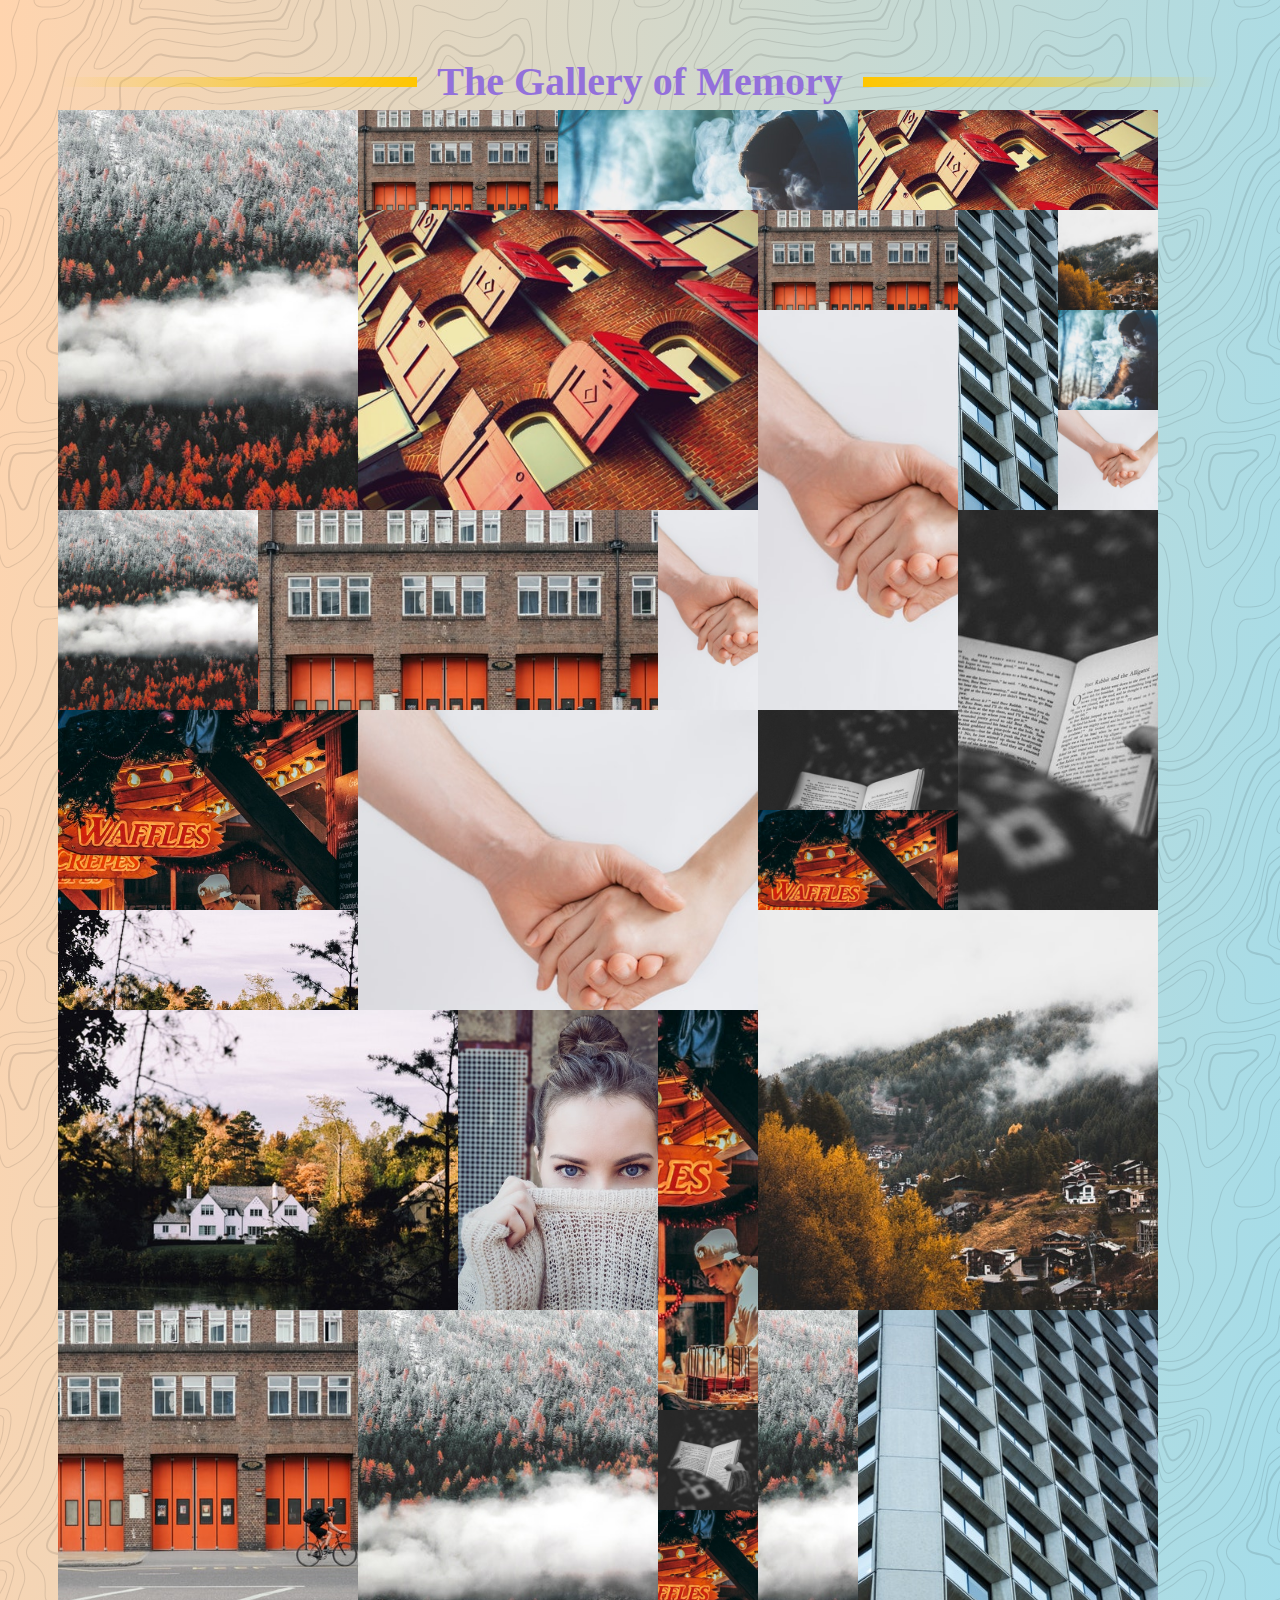
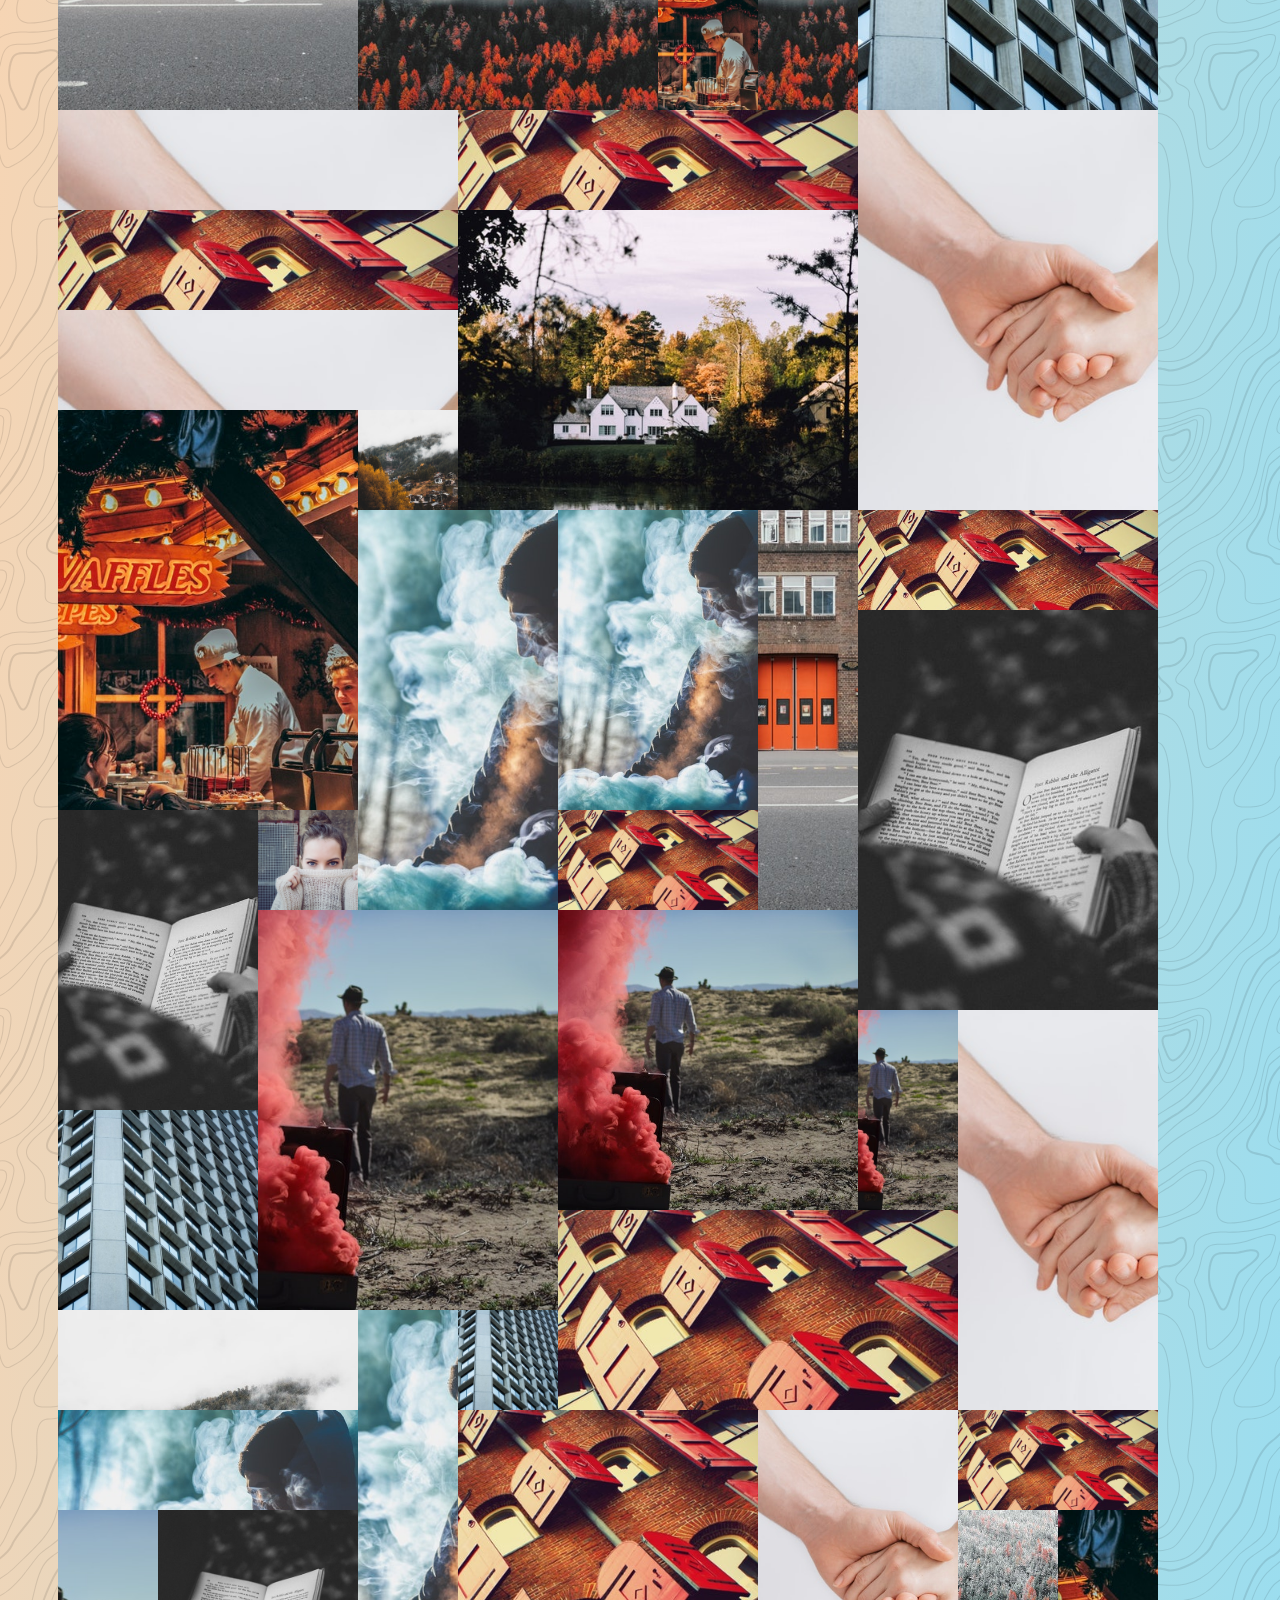
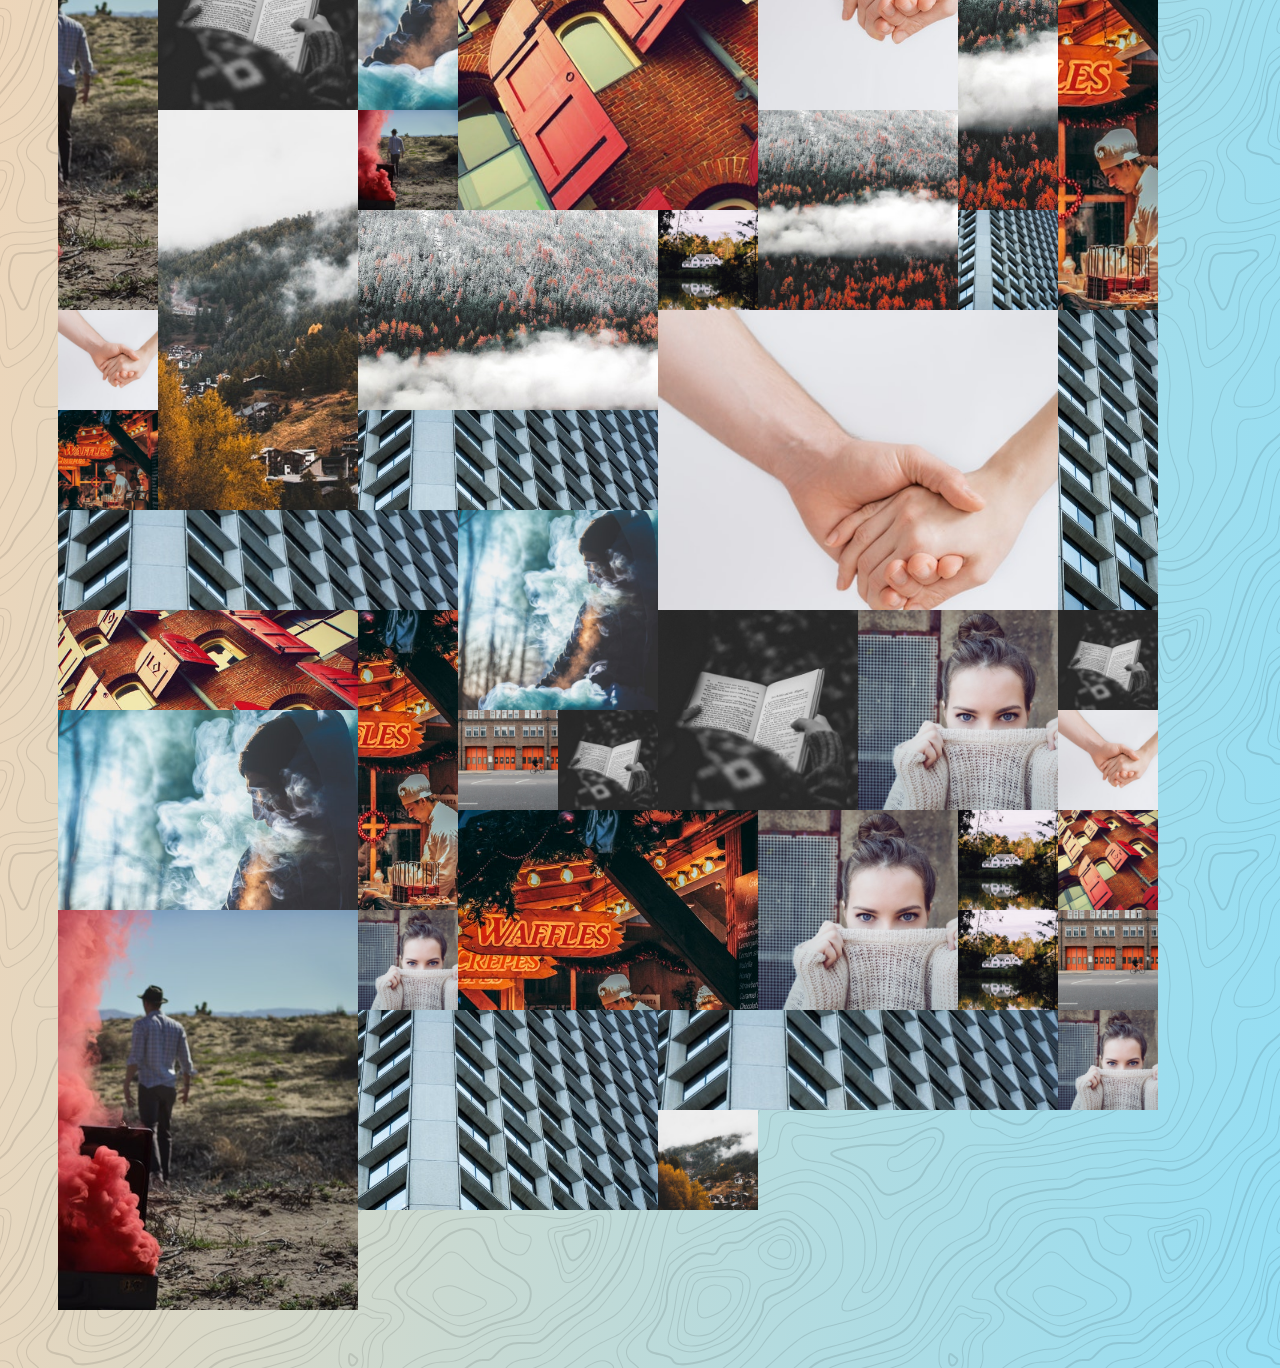
<file: index.html>
<!DOCTYPE html>
<html lang="en">

<head>
  <meta charset="UTF-8">
  <meta name="viewport" content="width=device-width, initial-scale=1.0">
  <meta http-equiv="X-UA-Compatible" content="ie=edge">
  <title>The Gallery of Memory</title>
  <link rel="stylesheet" href="style.css">
</head>

<body>

  <div class="title">
    <h1>The Gallery of Memory</h1>
  </div>
  <div class="overlay">
    <div class="overlay-inner">
      <button class="close">X</button>
      <img>
    </div>
  </div>

  <section class="gallery">
  </section>

  <script src="javascript.js"></script>

</body>

</html>
</file>
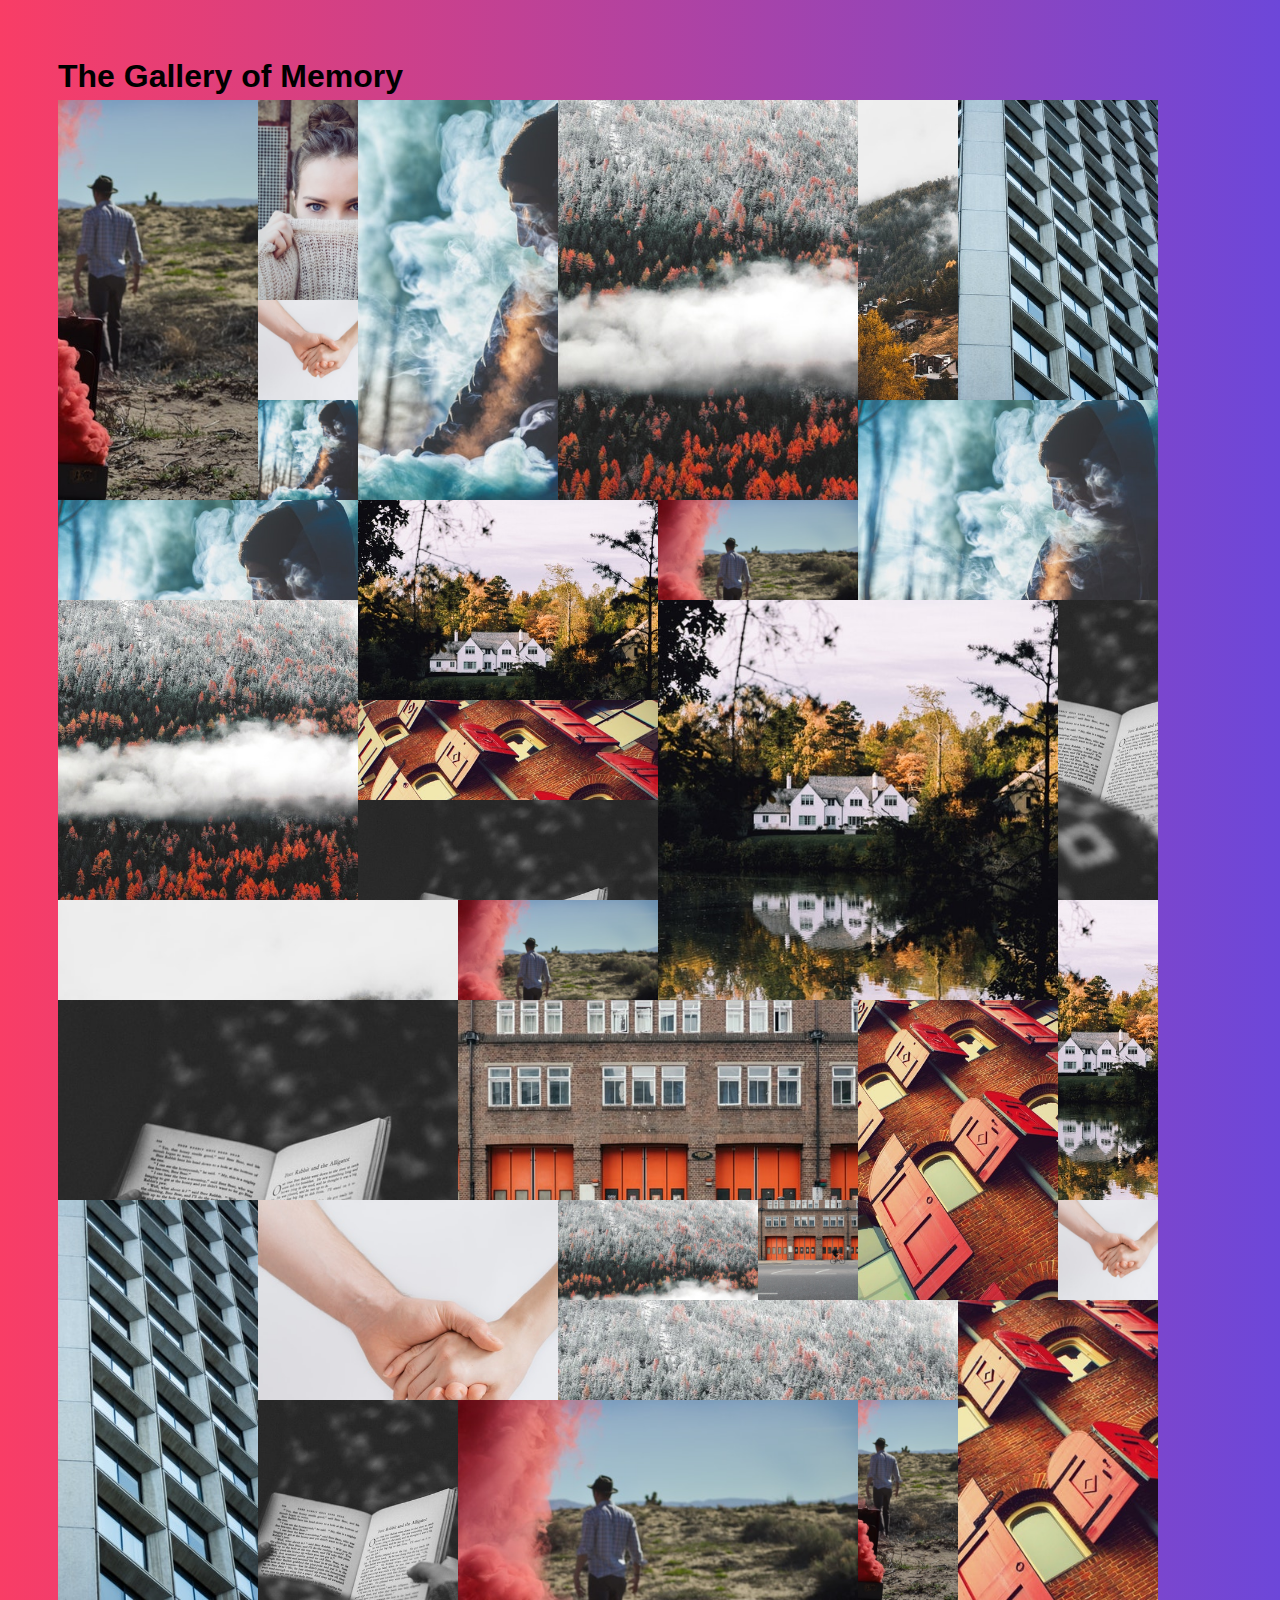
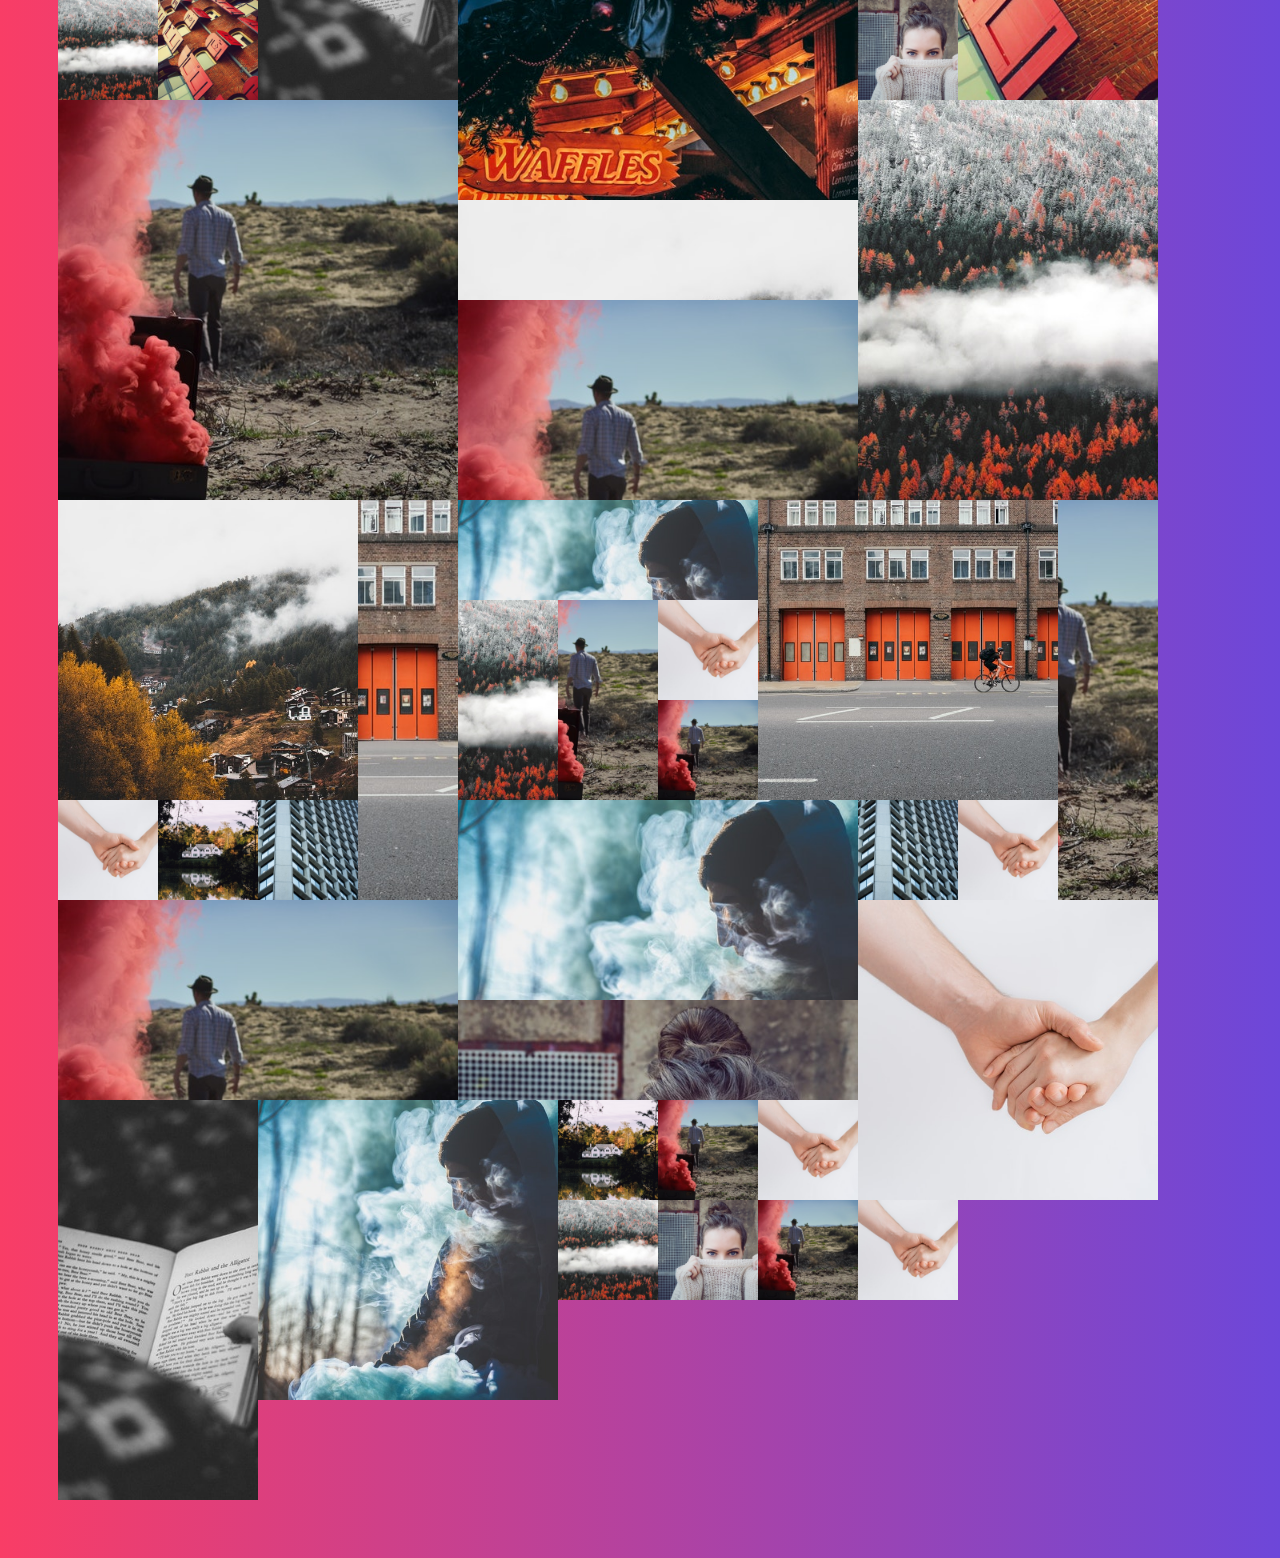
<file: memory.html>
<!DOCTYPE html>
<html lang="en">

<head>
  <meta charset="UTF-8">
  <meta name="viewport" content="width=device-width, initial-scale=1.0">
  <meta http-equiv="X-UA-Compatible" content="ie=edge">
  <title>The Gallery of Memory</title>
</head>

<body>
  <h1>The Gallery of Memory</h1>
  <div class="overlay">
    <div class="overlay-inner">
      <button class="close">× Close</button>
      <img>
    </div>
  </div>

  <section class="gallery">
  </section>


  <style>
    * {
      box-sizing: border-box;
    }

    body {
      padding: 50px;
      font-family: sans-serif;
      background: linear-gradient(to right, #F93D66, #6D47D9);
    }

    h1,
    h2,
    h3,
    h4,
    h5,
    h6 {
      margin: 0 0 5px 0;
    }

    p {
      margin: 0 0 20px 0;
    }

    .close {
      background: none;
      color: black;
      border: 0;
    }

    .gallery {
      display: grid;
      grid-template-columns: repeat(auto-fill, 100px);
      grid-auto-rows: 100px;
      /* set the size when the explicit row was generate */
      grid-auto-flow: dense;
    }

    .item {
      overflow: hidden;
      display: grid;
      grid-template-columns: 1;
      grid-template-rows: 1;
    }

    .item img {
      grid-column: 1 / -1;
      grid-row: 1 / -1;
      width: 100%;
      height: 100%;
      object-fit: cover;
    }

    .item__overlay {
      background: #ffc60032;
      grid-column: 1 / -1;
      grid-row: 1 / -1;
      position: relative;
      display: grid;
      justify-items: center;
      align-items: center;
      transition: 0.2s;
      /* translateY(100%); => transit the margin top */
      transform: translateY(100%);
    }

    .item__overlay button {
      background: none;
      border: 2px solid white;
      color: white;
      text-transform: uppercase;
      background: rgba(0, 0, 0, 0.7);
      padding: 5px;
    }

    /* .item hover => .item_overlay change the style */
    .item:hover .item__overlay {
      transform: translateY(0);
    }


    .item.v2 {
      grid-row: span 2;
    }

    .item.v3 {
      grid-row: span 3;
    }

    .item.v4 {
      grid-row: span 4;
    }

    .item.h2 {
      grid-column: span 2;
    }

    .item.h3 {
      grid-column: span 3;
    }

    .item.h4 {
      grid-column: span 4;
    }


    .overlay {
      position: fixed;
      background: rgba(0, 0, 0, 0.7);
      top: 0;
      right: 0;
      bottom: 0;
      left: 0;
      display: none;
      z-index: 2;
    }

    .overlay.open {
      display: grid;
      align-items: center;
      justify-items: center;
    }

    .overlay-inner {
      background: white;
      width: 700px;
      padding: 20px;
    }

    .overlay img {
      width: 100%;
    }
  </style>

  <script>
    const gallery = document.querySelector('.gallery');
    const overlay = document.querySelector('.overlay');
    const overlayImage = overlay.querySelector('img');
    const overlayClose = overlay.querySelector('.close');

    function generateHTML([h, v]) {
      // Destructuring [h, v]
      return `
        <div class="item h${h} v${v}">
          <img src="images/${randomNumber(12)}.jpg">
          <div class="item__overlay">
            <button>View →</button>
          </div>
        </div>
      `;
    }

    function randomNumber(limit) {
      return Math.floor(Math.random() * limit) + 1;
    }

    function handleClick(e) {
      // e => it's the clicked element
      const src = e.currentTarget.querySelector('img').src;
      overlayImage.src = src;
      overlay.classList.add('open');
    }


    function close() {
      overlay.classList.remove('open');
    }

    // random generate 50 items, and concat some [1, 1] array to it
    const digits = Array.from({ length: 50 }, () => [randomNumber(4), randomNumber(4)]).concat([[1, 1], [1, 1], [1, 1], [1, 1], [1, 1], [1, 1], [1, 1], [1, 1], [1, 1], [1, 1], [1, 1], [1, 1], [1, 1], [1, 1], [1, 1], [1, 1], [1, 1], [1, 1]])

    // insert the template into the html
    const html = digits.map(generateHTML).join('');
    gallery.innerHTML = html;

    const items = document.querySelectorAll('.item');

    items.forEach(item => item.addEventListener('click', handleClick));

    overlayClose.addEventListener('click', close);

  </script>
</body>

</html>
</file>
<file: style.css>
/* title! */
.title {
  font-family: 'Lobster', cursive;
  font-size: 20px;
  display: grid;
  grid-gap: 20px;
  grid-template-columns: repeat(auto-fit, minmax(200px, 1fr));
}

.title img {
  width: 100%;
}

.title h1 {
  /* h1 span all the columns */
  grid-column: 1 / -1;
  display: grid;
  /* That h1, h1:before, h1:after become grid */
  grid-template-columns: 1fr auto 1fr;
  grid-gap: 20px;
  align-items: center;
  color: mediumpurple;
}

.title h1:after {
  --direction: right;
}

.title h1:before,
.title h1:after {
  display: block;
  content: "";
  /* set it emty comtent '' but has background */
  height: 10px;
  background: linear-gradient(to var(--direction, left), #ffc600, transparent);
}

* {
  box-sizing: border-box;
}

/* body content */
body {
  padding: 50px;
  font-family: sans-serif;
  background-image: url("./assets/images/topography.svg"), linear-gradient(95deg, #ffd4ae, #94def4);
}

h1,
h2,
h3,
h4,
h5,
h6 {
  margin: 0 0 5px 0;
}

p {
  margin: 0 0 20px 0;
}

.close {
  background: none;
  color: black;
  float: right;
  font-size: 15px;
  border-style: solid;
  border-width: 1px;
  border-radius: 6px;
  border-color: #918a8a;
}

.close:hover {
  background-color: #ccccce;
  color: #fdfdfd;
  cursor: pointer;
}

.gallery {
  display: grid;
  grid-template-columns: repeat(auto-fill, 100px);
  grid-auto-rows: 100px;
  /* set the size when the explicit row was generate */
  grid-auto-flow: dense;
}

.item {
  overflow: hidden;
  display: grid;
  grid-template-columns: 1;
  grid-template-rows: 1;
}

.item img {
  grid-column: 1 / -1;
  grid-row: 1 / -1;
  width: 100%;
  height: 100%;
  object-fit: cover;
}

.item__overlay {
  background: #ffc60032;
  grid-column: 1 / -1;
  grid-row: 1 / -1;
  position: relative;
  display: grid;
  justify-items: center;
  align-items: center;
  transition: 0.2s;
  /* translateY(100%); => transit the margin top */
  transform: translateY(100%);
}

.item__overlay button {
  background: none;
  border: 2px solid white;
  color: white;
  text-transform: uppercase;
  background: rgba(0, 0, 0, 0.7);
  padding: 5px;
}

.item__overlay button:hover {
  border: 2px solid rgb(101, 241, 241);
  color: rgb(101, 241, 241);
  cursor: pointer;
}

/* .item hover => .item_overlay change the style */
.item:hover .item__overlay {
  transform: translateY(0);
}

.item.v2 {
  grid-row: span 2;
}

.item.v3 {
  grid-row: span 3;
}

.item.v4 {
  grid-row: span 4;
}

.item.h2 {
  grid-column: span 2;
}

.item.h3 {
  grid-column: span 3;
}

.item.h4 {
  grid-column: span 4;
}

.overlay {
  position: fixed;
  background: rgba(0, 0, 0, 0.7);
  top: 0;
  right: 0;
  bottom: 0;
  left: 0;
  display: none;
  z-index: 2;
}

.overlay.open {
  display: grid;
  align-items: center;
  justify-items: center;
}

.overlay-inner {
  background: white;
  width: 700px;
  padding: 5px;
}

.overlay img {
  width: 100%;
}
</file>
